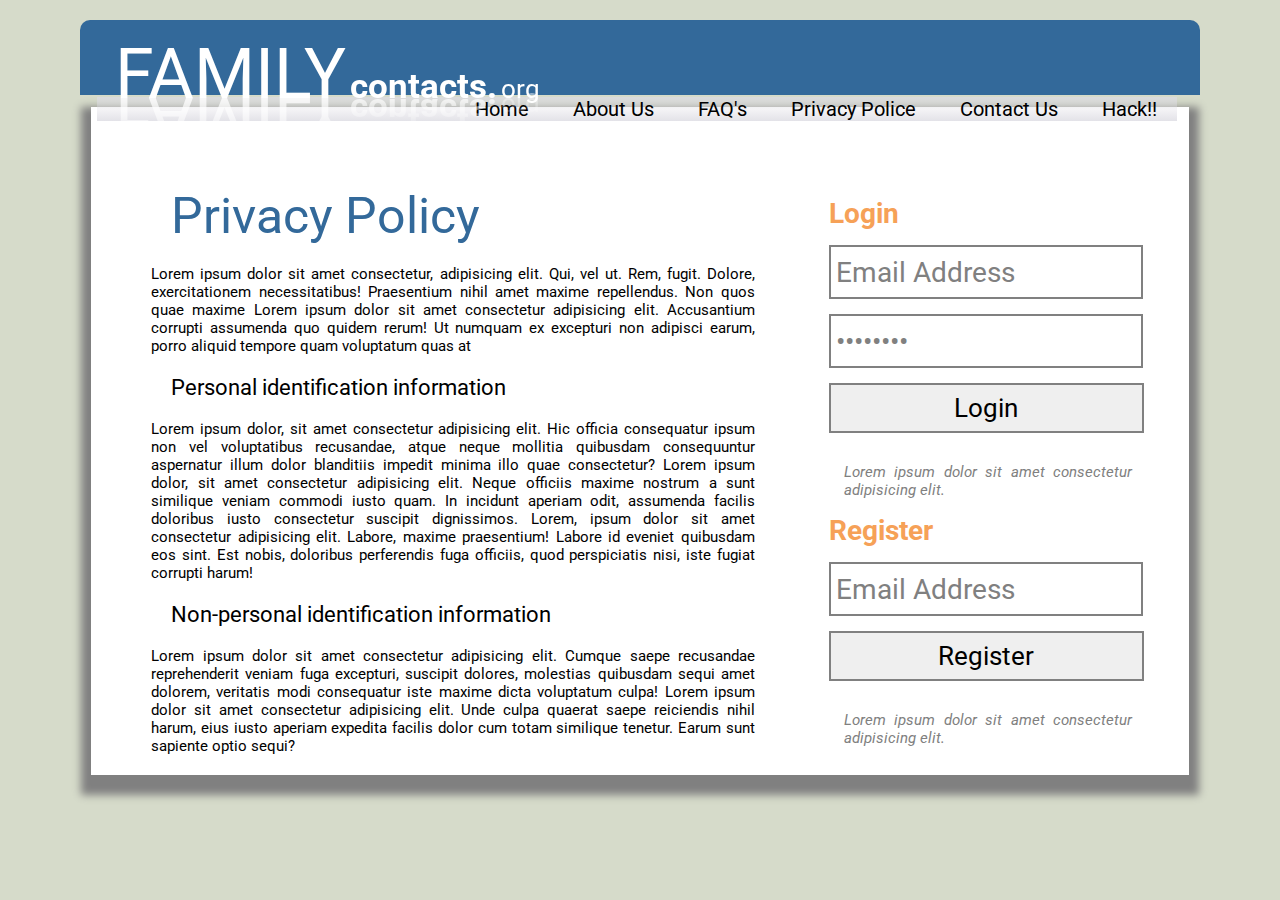
<file: pages/familycontacts.html>
<!DOCTYPE html>
<html lang="en">
<head>
  <meta charset="UTF-8">
  <meta name="viewport" content="width=device-width, initial-scale=1.0">
  <title>Family Contacts</title>
  <link rel="stylesheet" href="../css/familycontacts.css">
  <link href="https://fonts.googleapis.com/css2?family=Roboto:wght@400;500;700;900&display=swap" rel="stylesheet">
</head>
<body>
  <div class="wrapper">
    <div class="header">
      <h1>FAMILY</h1>
      <h3>contacts.</h3>
      <h5>org</h5>
      <nav>
        <ul>
          <li><a href="#">Home</a></li>
          <li><a href="#">About Us</a></li>
          <li><a href="#">FAQ's</a></li>
          <li><a href="#">Privacy Police</a></li>
          <li><a href="#">Contact Us</a></li>
          <li><a href="#">Hack!!</a></li>
        </ul>
      </nav>
    </div>
    <div class="main">
      <div class="content">
        <h2>Privacy Policy</h2>
        <p>Lorem ipsum dolor sit amet consectetur, adipisicing elit. Qui, vel ut. Rem, fugit. Dolore, exercitationem necessitatibus! Praesentium nihil amet maxime repellendus. Non quos quae maxime Lorem ipsum dolor sit amet consectetur adipisicing elit. Accusantium corrupti assumenda quo quidem rerum! Ut numquam ex excepturi non adipisci earum, porro aliquid tempore quam voluptatum quas at</p>
        <h4>Personal identification information</h4>
        <p>Lorem ipsum dolor, sit amet consectetur adipisicing elit. Hic officia consequatur ipsum non vel voluptatibus recusandae, atque neque mollitia quibusdam consequuntur aspernatur illum dolor blanditiis impedit minima illo quae consectetur? Lorem ipsum dolor, sit amet consectetur adipisicing elit. Neque officiis maxime nostrum a sunt similique veniam commodi iusto quam. In incidunt aperiam odit, assumenda facilis doloribus iusto consectetur suscipit dignissimos. Lorem, ipsum dolor sit amet consectetur adipisicing elit. Labore, maxime praesentium! Labore id eveniet quibusdam eos sint. Est nobis, doloribus perferendis fuga officiis, quod perspiciatis nisi, iste fugiat corrupti harum!</p>
        <h4>Non-personal identification information</h4>
        <p>Lorem ipsum dolor sit amet consectetur adipisicing elit. Cumque saepe recusandae reprehenderit veniam fuga excepturi, suscipit dolores, molestias quibusdam sequi amet dolorem, veritatis modi consequatur iste maxime dicta voluptatum culpa! Lorem ipsum dolor sit amet consectetur adipisicing elit. Unde culpa quaerat saepe reiciendis nihil harum, eius iusto aperiam expedita facilis dolor cum totam similique tenetur. Earum sunt sapiente optio sequi?</p>
      </div>
      <div class="forms">
        <form id="login" action="test.php">
          <h3>Login</h3>
          <input class="input" type="email" value="Email Address" name="emaillog">
          <input class="input" type="password" value="Password" name="passlog">
          <input class="button" type="button" value="Login" name="login">
          <p>Lorem ipsum dolor sit amet consectetur adipisicing elit. 
          </p>
        </form>
        <form id="register" action="test.php">
          <h3>Register</h3>
          <input class="input" type="email" value="Email Address" name="emailreg">
          <input class="button" type="button" value="Register" name="register">
          <p>Lorem ipsum dolor sit amet consectetur adipisicing elit. 
          </p>
        </form>
      </div>  
    </div>
  </div>
</body>
</html>
</file>
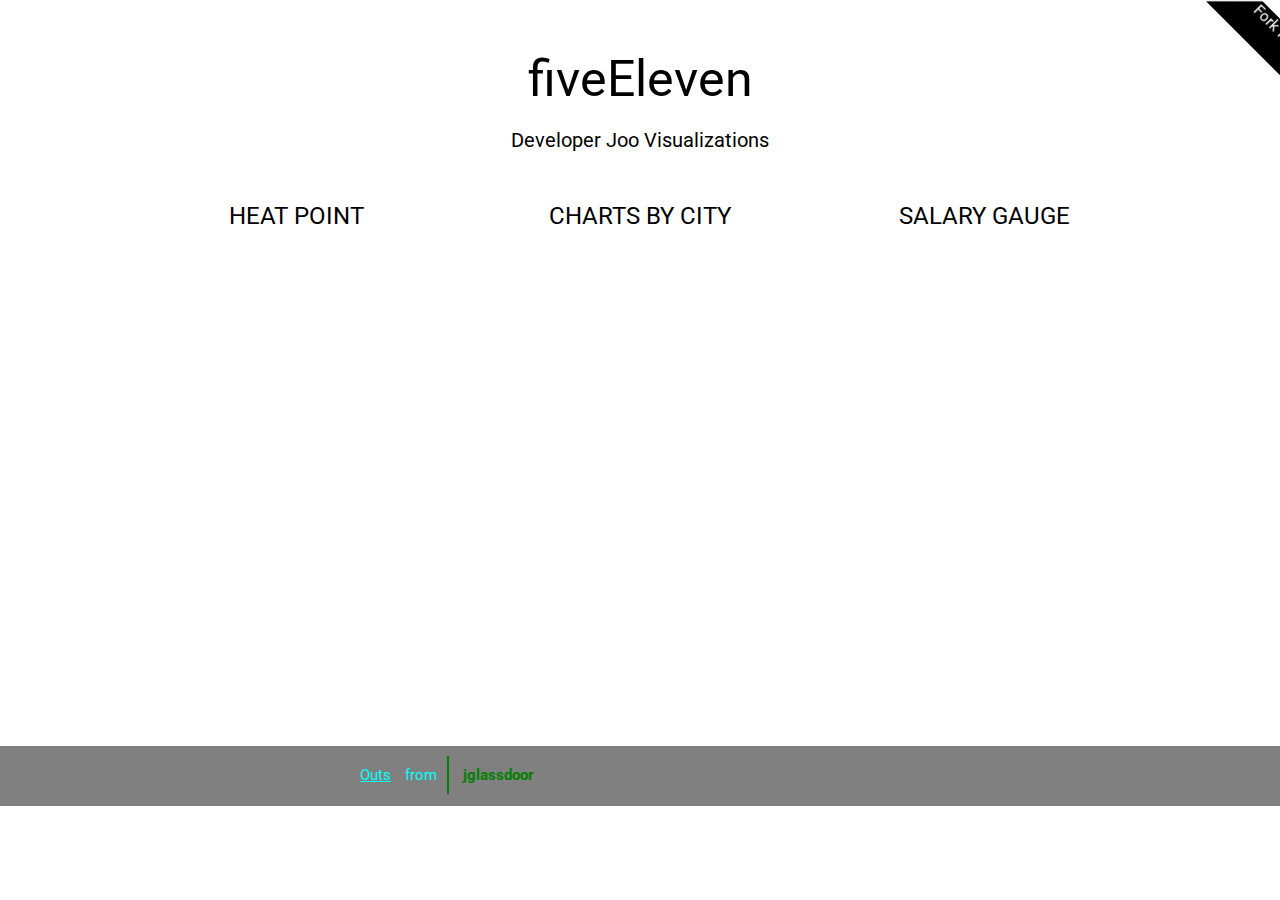
<file: pages/fiveeleven.html>
<!DOCTYPE html>
<html lang="en">
<head>
  <meta charset="UTF-8">
  <meta name="viewport" content="width=device-width, initial-scale=1.0">
  <title>fiveEleven</title>
  <link rel="stylesheet" href="../css/fiveeleven.css">
  <link href="https://fonts.googleapis.com/css2?family=Roboto:wght@400;500;700;900&display=swap" rel="stylesheet">
</head>
<body>
  <div class="wrapper">
    <div class="cornered">Fork me on GitHub</div>
    <div class="header">
      <h1>fiveEleven</h1>
      <h4>Developer Joo Visualizations</h4>
    </div>
    <nav>
      <ul>
        <li><a href="#">HEAT POINT</a></li>
        <li><a href="#">CHARTS BY CITY</a></li>
        <li><a href="#">SALARY GAUGE</a></li>
      </ul>
    </nav>
    <div class="map">
      <iframe src="https://www.google.com/maps/embed?pb=!1m14!1m12!1m3!1d17981882.50347169!2d-100.93201042046147!3d38.91768785550731!2m3!1f0!2f0!3f0!3m2!1i1024!2i768!4f13.1!5e0!3m2!1ses!2scl!4v1603481933629!5m2!1ses!2scl" width="1000" height="450" aria-hidden="false" tabindex="0"></iframe>
    </div>
  </div>
  <div class="footer">
    <a href="#">Outs</a>
    <p class="p1">from</p>
    <p class="p2">jglassdoor</p>
  </div>
</body>
</html>
</file>
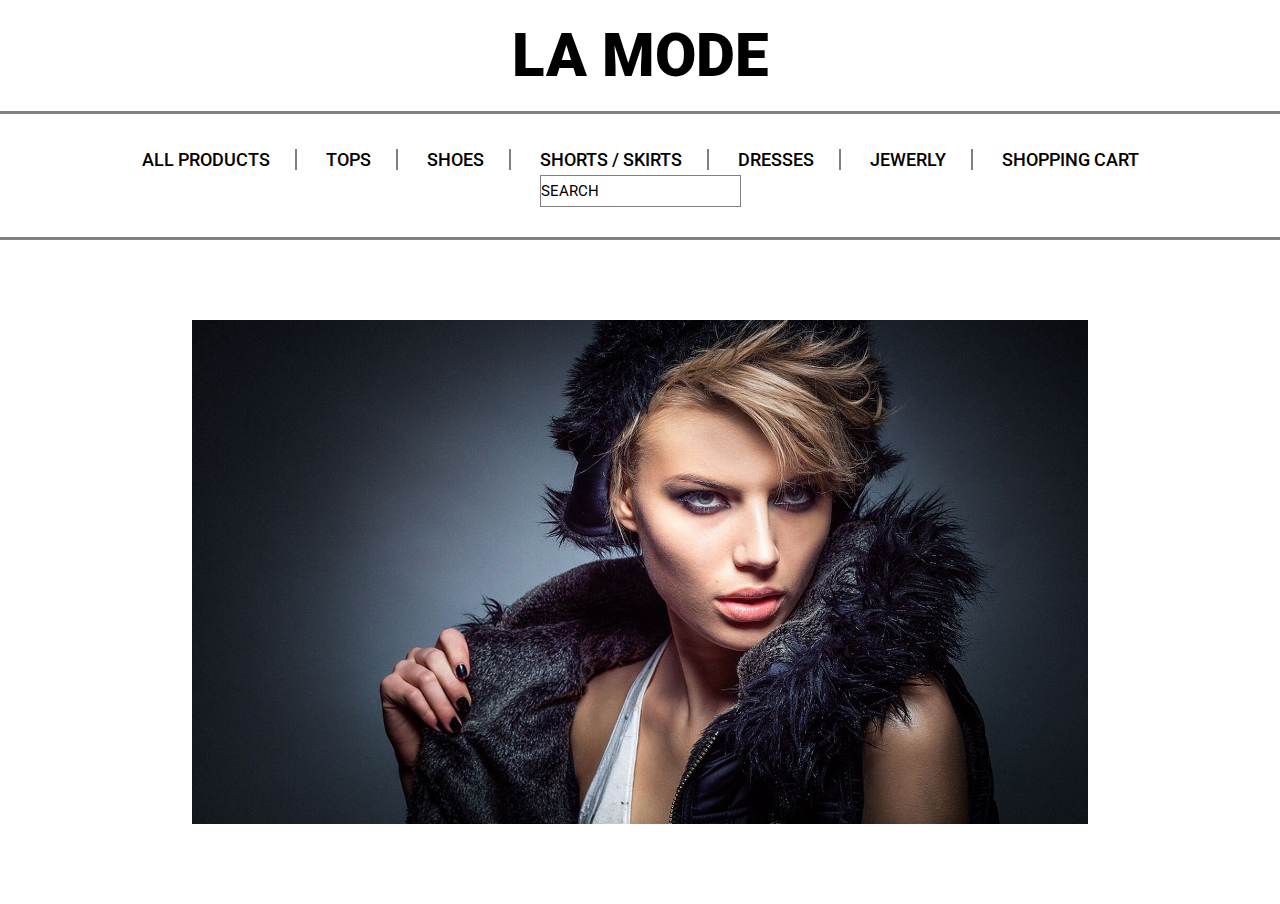
<file: pages/lamode.html>
<!DOCTYPE html>
<html lang="en">
<head>
  <meta charset="UTF-8">
  <meta name="viewport" content="width=device-width, initial-scale=1.0">
  <title>La Mode</title>
  <link rel="stylesheet" href="../css/lamode.css">
  <link href="https://fonts.googleapis.com/css2?family=Roboto:wght@400;500;700;900&display=swap" rel="stylesheet">
</head>
<body>
  <div class="wrapper">
    <div class="header">
      <h1>LA MODE</h1>
    </div>
    <div class="nav">
      <ul>
        <li><a href="#">ALL PRODUCTS</a></li>
        <li><a href="#">TOPS</a></li>
        <li><a href="#">SHOES</a></li>
        <li><a href="#">SHORTS / SKIRTS</a></li>
        <li><a href="#">DRESSES</a></li>
        <li><a href="#">JEWERLY</a></li>
        <li class="border"><a href="#">SHOPPING CART</a></li>
      </ul>
      <input type="text"  value="SEARCH">
    </div>
    <div class="photo">
      <img src="../images/Como_hacer_403971325_124750113_1706x960.jpg" alt="Foto Modelo">
    </div>
  </div>
</body>
</html>
</file>
<file: css/familycontacts.css>
* {
  border: 0 none;
  /* outline: 1px solid red; */
  padding: 0px;
  margin: 0;
  font-family: 'Roboto', sans-serif;
  font-size: 15px;
  font-weight: 400;
}
body{
  background-color: #d6dbca;
}

.wrapper{
  width: 1120px;
  margin: auto;
}

.header{
  background-color: #33699a;
  text-align: left;
  border-radius: 10px 10px 0px 0px;
  height: 40px;
  margin: 20px 0;
  padding: 35px 35px 0;
}

h1 {
  display: inline-block;
  vertical-align: text-bottom;
  color: white;
  font-size: 70px;
  position: relative;
  z-index: 1;
  top: -22px;
  -webkit-box-reflect: below -34px -webkit-gradient(linear, left top, left bottom, from(transparent), to(rgba(255, 255, 255, 1)));
  -moz-box-reflect: below -34px -moz-gradient(linear, left top, left bottom, from(transparent), to(rgba(255, 255, 255, 1)));
}

.header h3 {
  display: inline-block;
  vertical-align: text-bottom;
  color: white;
  font-size: 35px;
  font-weight: bold;
  padding-bottom: 5px;
  position: relative;
  top: -25px;
  -webkit-box-reflect: below -27px -webkit-gradient(linear, left top, left bottom, from(transparent), to(rgba(255, 255, 255, 1)));
  -moz-box-reflect: below -28px -moz-gradient(linear, left top, left bottom, from(transparent), to(rgba(255, 255, 255, 1)));
  z-index: 1;
}

h5 {
  display: inline-block;
  vertical-align: text-bottom;
  color: white;
  font-size: 26px;
  padding-bottom: 5px;
  position: relative;
  top: -28px;
  -webkit-box-reflect: below -22px -webkit-gradient(linear, left top, left bottom, from(transparent), to(rgba(255, 255, 255, 0.6)));
  -moz-box-reflect: below -22px -moz-gradient(linear, left top, left bottom, from(transparent), to(rgba(255, 255, 255, 0.6)));
  z-index: 1;
}

nav{
  background: linear-gradient(rgba(220, 219, 226,0.8),rgba(220, 219, 226,0.3),rgba(220, 219, 226,0.8));
  width: 1080px;
  position: relative;
  top: -40px;
  right: 18px;
  text-align: right;
  /* z-index: 3; */
}
nav ul li{
  display: inline-block;
  vertical-align: middle;
}

nav a{
  text-decoration: none;
  color: black;
  padding: 0 20px;
  font-size: 20px;
}

nav li:hover{
  background-color: #7c8da6;
}

.main{
  background-color: white;
  position: relative;
  top: -8px;
  width: 98%;
  margin: auto;
  box-shadow: 0px 10px 8px 10px grey;
  padding-top: 40px;
  z-index: -1;
}

.content{
  width: 55%;
  display: inline-block;
  vertical-align: text-top;
  padding: 20px;
  margin-left: 40px;
}

h2{
  color: #33699a;
  font-size: 50px;
  padding: 20px;
}

.content h4{
  font-size: 22px;
  padding: 20px;
}

p{
  text-align: justify;
}

.forms{
  width: 29%;
  display: inline-block;
  vertical-align: text-top;
  padding: 10px 20px 10px 10px;
  margin: 40px 0 0 40px;
}

.forms h3{
  font-size: 28px;
  color: #f6a157;
  font-weight: bold;
  padding-bottom: 15px;
}

.input{
  width: 300px;
  height: 40px;
  display: block;
  font-size: 28px;
  padding: 5px;
  border: 2px solid grey;
  margin-bottom: 15px;
  color: grey;
}

.button{
  width: 315px;
  height: 50px;
  display: block;
  font-size: 26px;
  padding: 5px;
  border: 2px solid grey;
  margin-bottom: 15px;
}

.forms p{
  padding: 15px;
  font-style: italic;
  color: grey;
}
</file>
<file: css/fiveeleven.css>
* {
  border: 0 none;
  /* outline: 1px solid red; */
  padding: 0px;
  margin: 0;
  font-family: 'Roboto', sans-serif;
  font-size: 15px;
  font-weight: 400;
  text-align: center;
}
.wrapper{
  width: 1080px;
  margin: auto;
}
.cornered {
  color: white;
  width: 160px;
  height: 0px;
  border-bottom: 40px solid black;
  border-right: 40px solid white;
  border-left: 40px solid white;
  transform: rotate(45deg);
  position: fixed;
  left: 1190px;
  width: max-content;
  /* vertical-align: middle; */
  
}

.header{
  padding: 10px;
  margin-top: 40px;
}

h1{
  font-size: 50px;
}

h4{
  font-size: 20px;
  margin: 20px;
}

nav ul li{
  display: inline-block;
  padding: 10px;
  width: 300px;
  margin: 10px 10px;
  border-bottom: 2px solid white;
}

nav ul li:hover{
  border-bottom: 2px solid grey;
}

nav ul li a{
  text-decoration: none;
  color: black;
  font-size: 24px;
}

iframe{
  margin: 10px 0 30px;
}

.footer{
  width: auto;
  background: grey;
  height: 40px;
  padding: 10px;
  text-align: left;
}

.footer a,p{
  display: inline-block;
  vertical-align: middle;
}

.footer a{
  color: aqua;
  margin-left: 350px;
}

.p1{
  color: aqua;
  padding: 10px;
  margin-right: 10px;
  border-right: 2px solid green;
}

.p2{
  color: green;
  font-weight: 700 !important;
}
</file>
<file: css/lamode.css>
* {
  border: 0 none;
  padding: 0px;
  margin: 0;
  font-family: 'Roboto', sans-serif;
  font-size: 15px;
  font-weight: 400;
}

.header{
  padding: 20px;
  text-align: center;
}

h1 {
  font-size: 60px;
  font-weight: 900;
}

.nav{
  display: block;
  padding: 30px 20px;
  text-align: center;
  border-top: 3px solid grey;
  border-bottom: 3px solid grey;
}

.nav ul,li{
  display: inline-block;
  vertical-align: middle;
}
.nav li{
  margin: 5px 0;
  border-right: 2px solid grey;

}
.nav li a{
  text-decoration: none;
  color: black;
  font-size: 18px;
  font-weight: 500;
  padding: 0px 25px;
}
.border{
  border: none !important;
}

input{
  display: inline-block;
  vertical-align: middle;
  height: 30px;
  border: 1px solid grey;
}
img{
  width: 70%;
  height: auto;
  display: block;
  margin: 80px auto;
}
</file>
